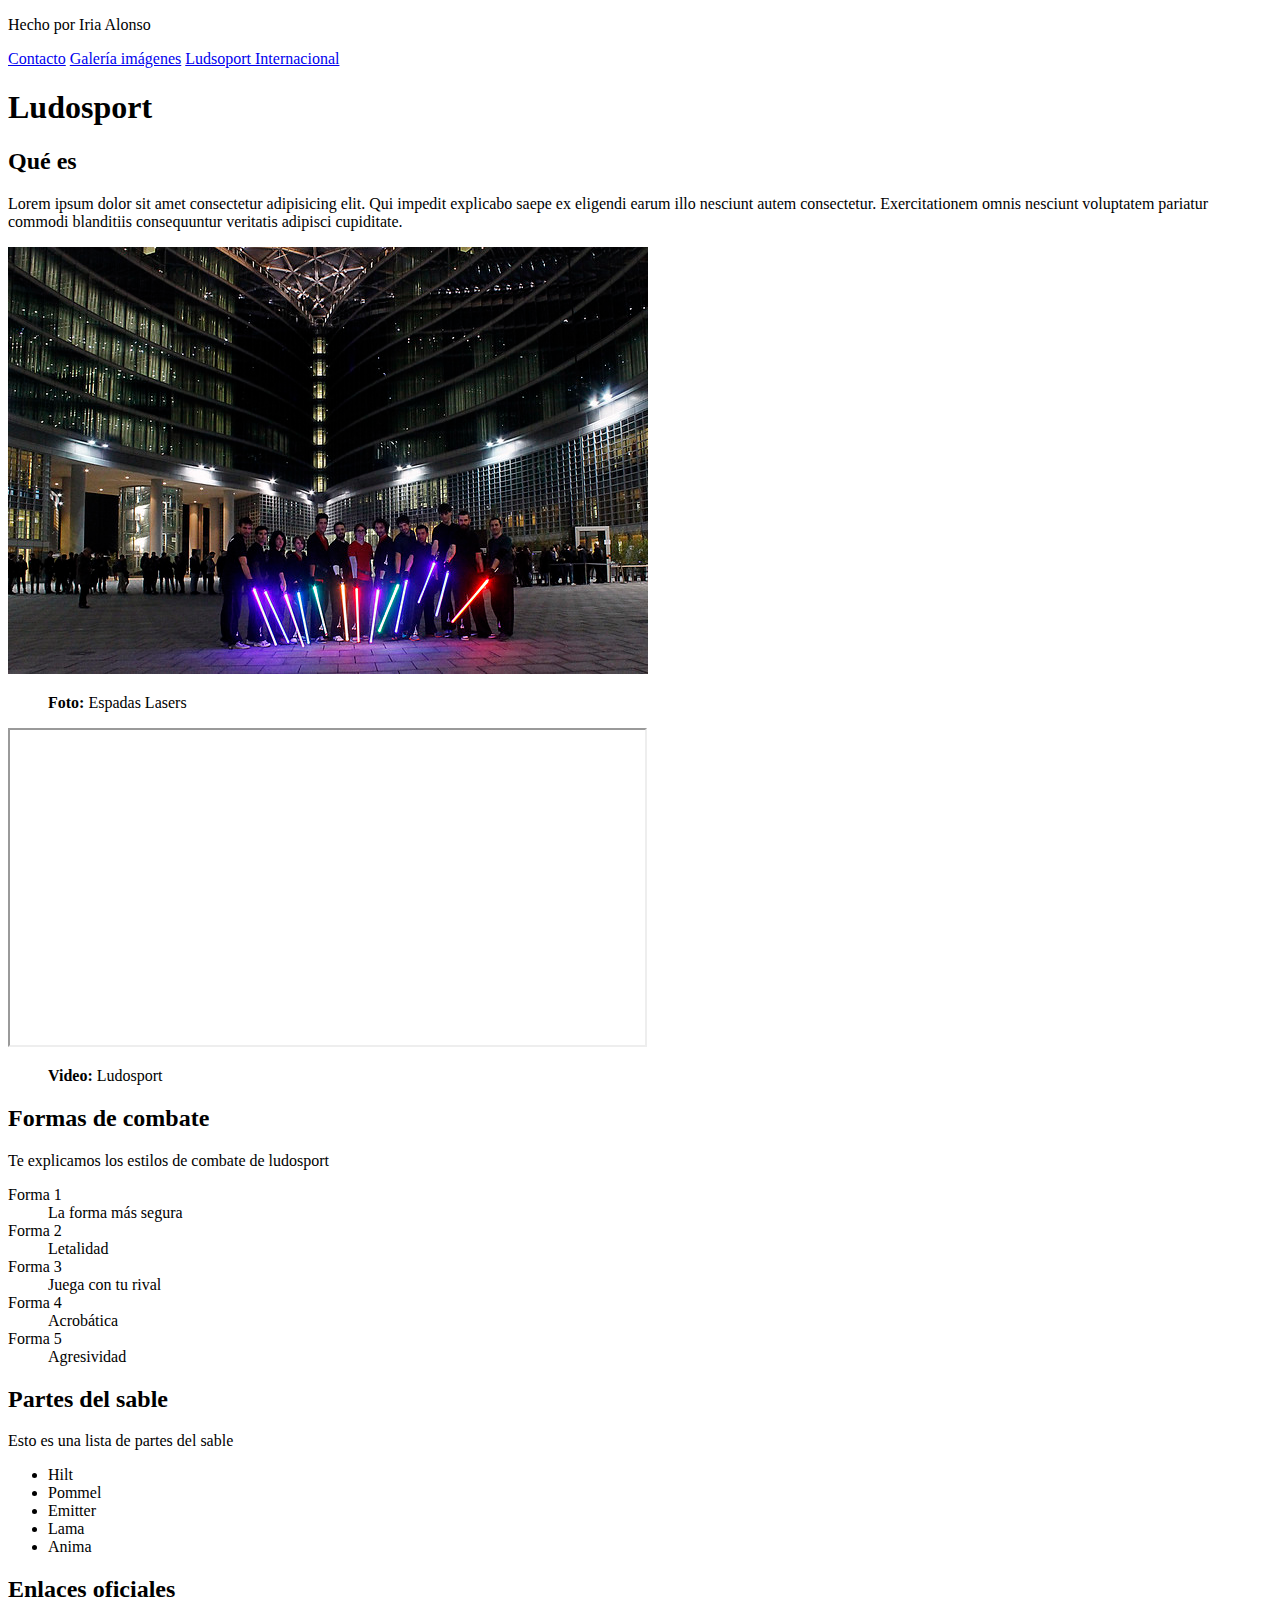
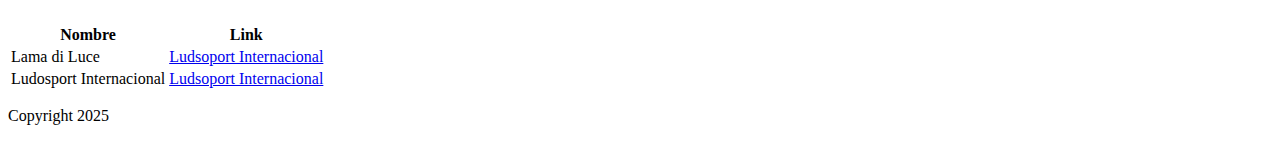
<file: index.html>
<!DOCTYPE html>

<html lang="es">

<head>
    <meta charset="UTF-8">
    <title>Diario Ludosporter</title>
</head>

<body>
    <header>
        <p>Hecho por Iria Alonso</p>
        <nav>
            <a href="contacto.html">Contacto</a>

            <a href="galeria.html">Galería imágenes</a>

            <a href="https://www.ludosport.net/">Ludsoport Internacional</a>
        </nav>
    </header>

    <main>
        <section>
            <h1>Ludosport</h1>
            <h2>Qué es</h2>
            <p>Lorem ipsum dolor sit amet consectetur adipisicing elit. Qui impedit explicabo saepe ex eligendi earum
                illo nesciunt autem consectetur. Exercitationem omnis nesciunt voluptatem pariatur commodi blanditiis
                consequuntur veritatis adipisci cupiditate.</p>
            <img src="multimedia/foto2.jpg" alt="reunion de ludosport">
            <blockquote> <strong>Foto:</strong> Espadas Lasers</blockquote>
            <iframe width="635" height="315" src="https://www.youtube.com/embed/b7EOI8fYEIE"
                title="YouTube video player">
            </iframe>
            <blockquote> <strong>Video:</strong> Ludosport </blockquote>
        </section>
        <section>
            <h2>Formas de combate</h2>
            <p>Te explicamos los estilos de combate de ludosport</p>
            <dl>
                <dt>Forma 1</dt>
                <dd>La forma más segura</dd>
                <dt>Forma 2</dt>
                <dd>Letalidad</dd>
                <dt>Forma 3</dt>
                <dd>Juega con tu rival</dd>
                <dt>Forma 4</dt>
                <dd>Acrobática</dd>
                <dt>Forma 5</dt>
                <dd>Agresividad</dd>
            </dl>
        </section>
        <section>
            <h2>Partes del sable</h2>
            <p>Esto es una lista de partes del sable</p>
            <ul>
                <li>Hilt</li>
                <li>Pommel</li>
                <li>Emitter</li>
                <li>Lama</li>
                <li>Anima</li>
            </ul>
        </section>

        <section>
            <h2>Enlaces oficiales</h2>
            <table>
                <thead>
                    <tr>
                        <th>Nombre</th>
                        <th>Link</th>
                    </tr>
                </thead>
                <tbody>
                    <tr>
                        <td>Lama di Luce</td>
                        <td><a href="https://www.lamadiluce.it/">Ludsoport Internacional</a></td>
                    </tr>

                    <tr>
                        <td>Ludosport Internacional</td>
                        <td><a href="https://www.ludosport.net/">Ludsoport Internacional</a></td>
                    </tr>
                </tbody>
            </table>
        </section>
    </main>

    <footer>
        <p>Copyright 2025</p>
    </footer>
</body>

</html>
</file>
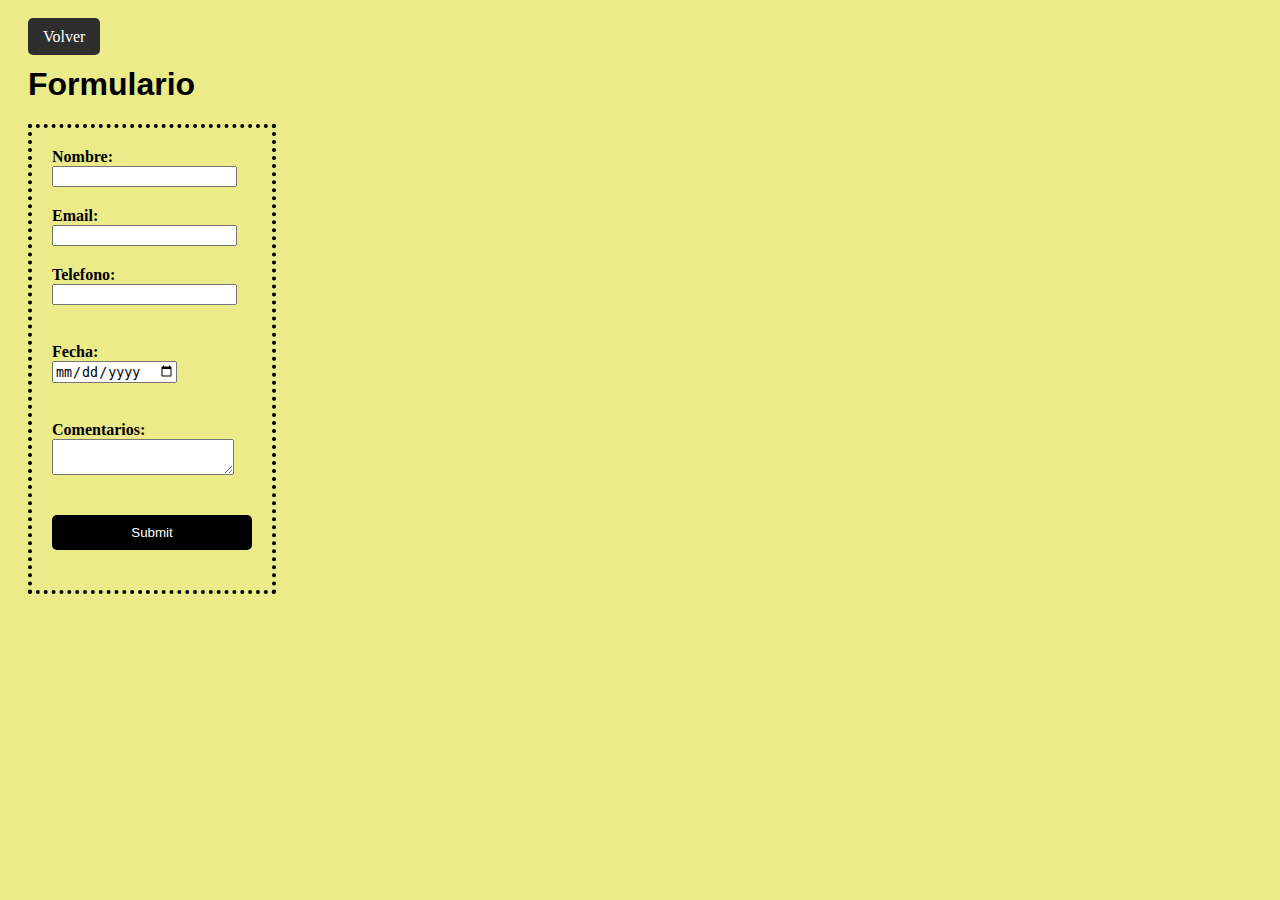
<file: contacto.html>
<!DOCTYPE html>
<html lang="en">
<head>
    <meta charset="UTF-8">
    <meta name="viewport" content="width=device-width, initial-scale=1.0">
    <title>Formulario</title>
    <link rel="stylesheet" href="css/contacto.css">
</head>
<body>
    <header>
        <a href="index.html">Volver</a>
    </header>
    <main>
        <h1>Formulario</h1>

        <form method="post">
            <label for="name" id="Nombre">Nombre:</label> <br>
            <input id="name" type="text"> <br>
            
            <label for="email">Email:</label> <br>
            <input id="email" type="email"> <br>

            <label for="tel">Telefono:</label> <br>
            <input id="tel" type="tel"> <br><br>

            <label for="date">Fecha:</label> <br>
            <input id="date" type="date"> <br><br>

            <label for="textarea">Comentarios:</label> <br>
            <textarea id="textarea"> </textarea> <br><br><br>

            <input id="enviar" type="submit">
        </form>
    </main>
    
</body>
</html>
</file>
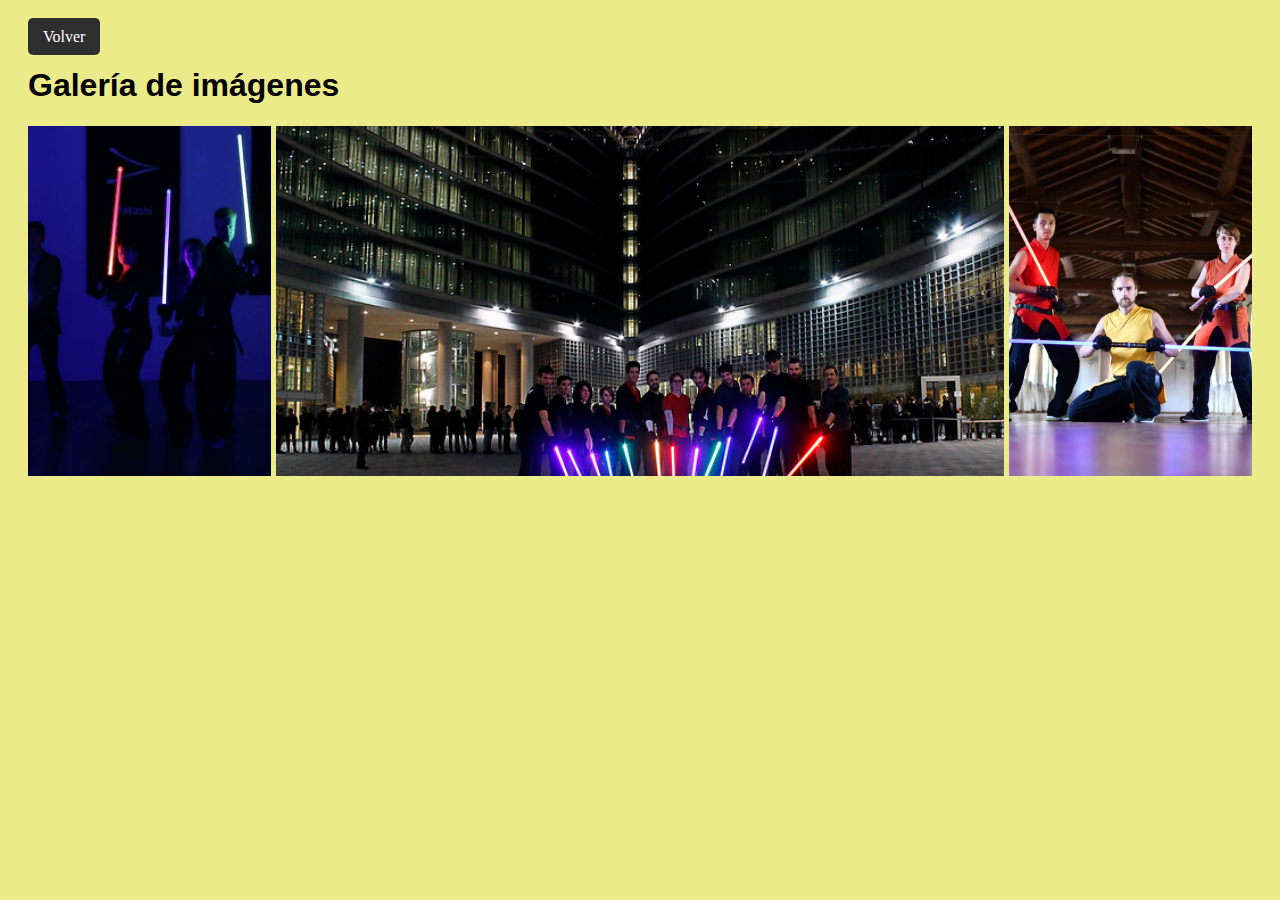
<file: galeria.html>
<!DOCTYPE html>
<html lang="en">
<head>
    <meta charset="UTF-8">
    <meta name="viewport" content="width=device-width, initial-scale=1.0">
    <title>Galería de imágenes</title>
    <link rel="stylesheet" href="css/galeria.css">
</head>
<body>
    <header>
        <nav>
            <a href="index.html">Volver</a>
        </nav>
    </header>
    <main>
        <h1>Galería de imágenes</h1>
            <div id="contenedor-imagenes">

                <img src="multimedia/foto1.jpg" alt="imagen de ludosport">
                <img src="multimedia/foto2.jpg" alt="reunion de ludosport">
                <img src="multimedia/foto3.jpg" alt="formas de ludosport">
            </div>
            
    </main>
    
</body>
</html>
</file>
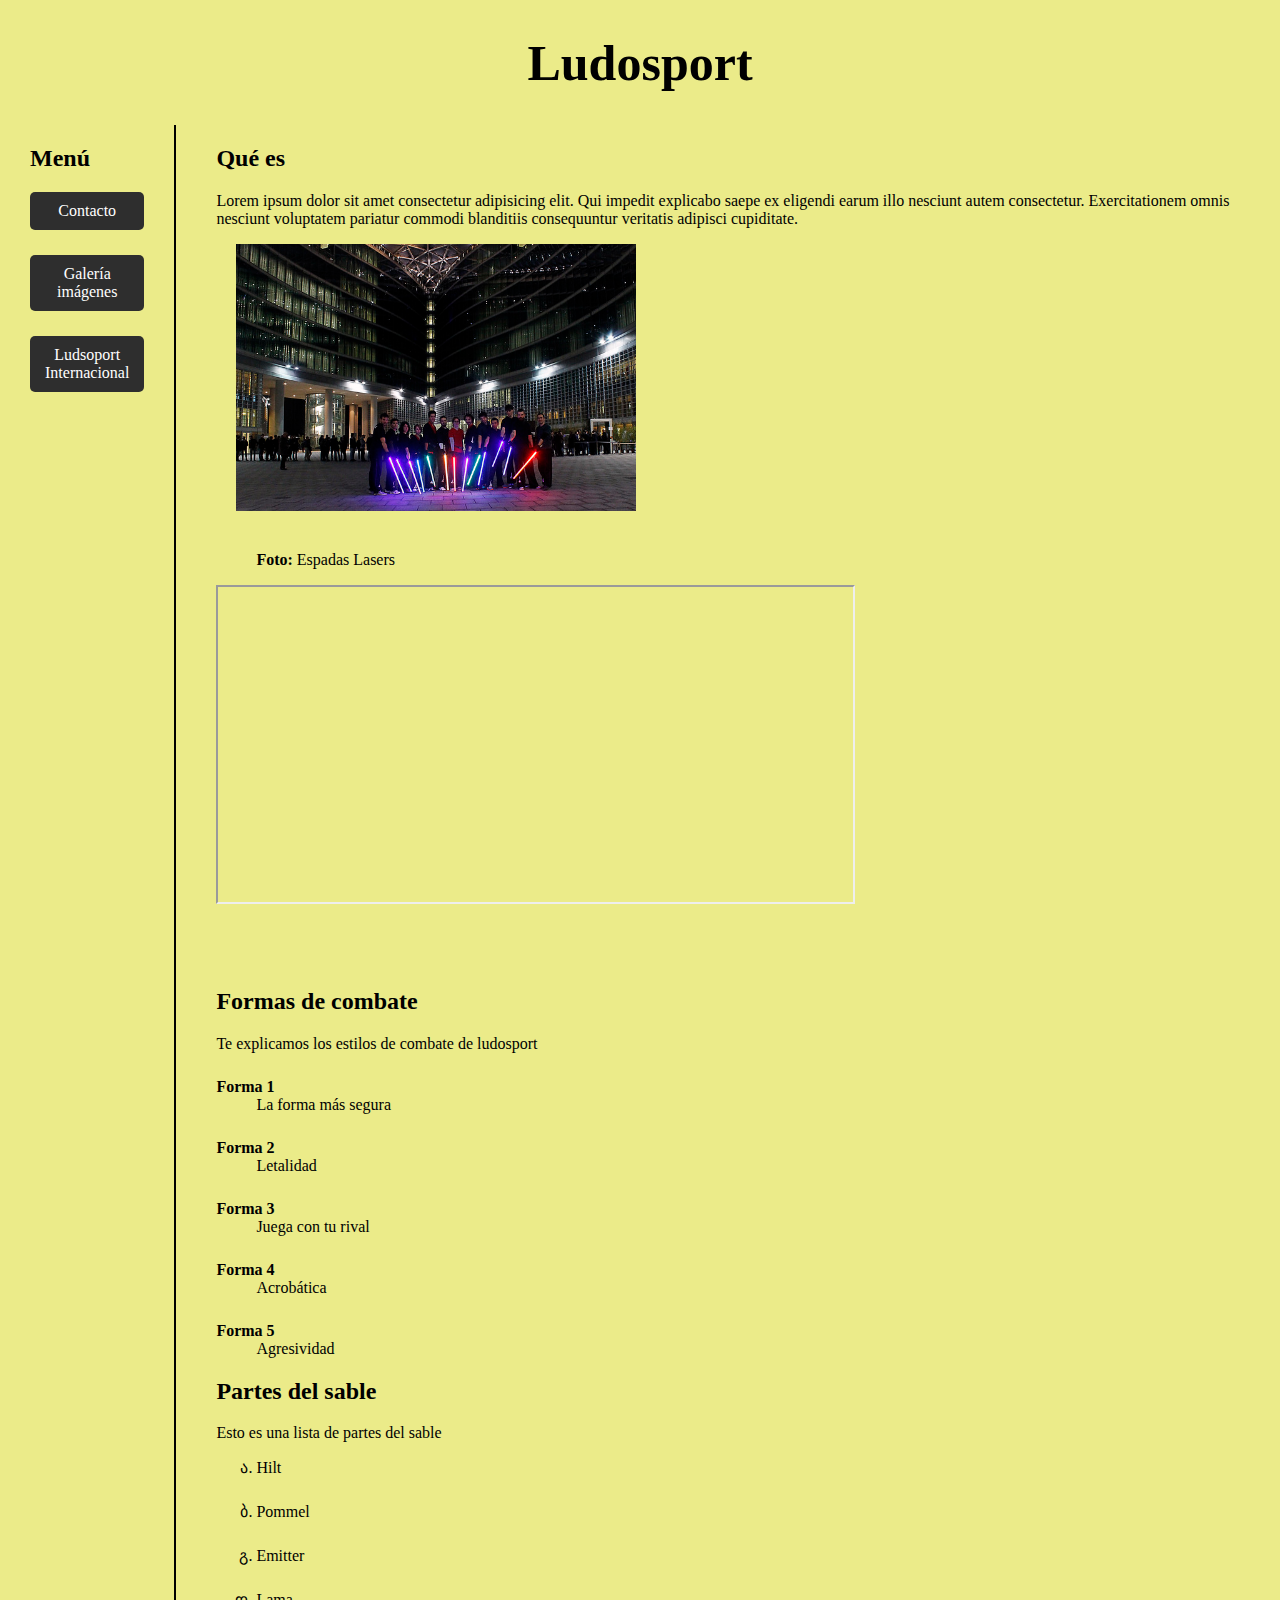
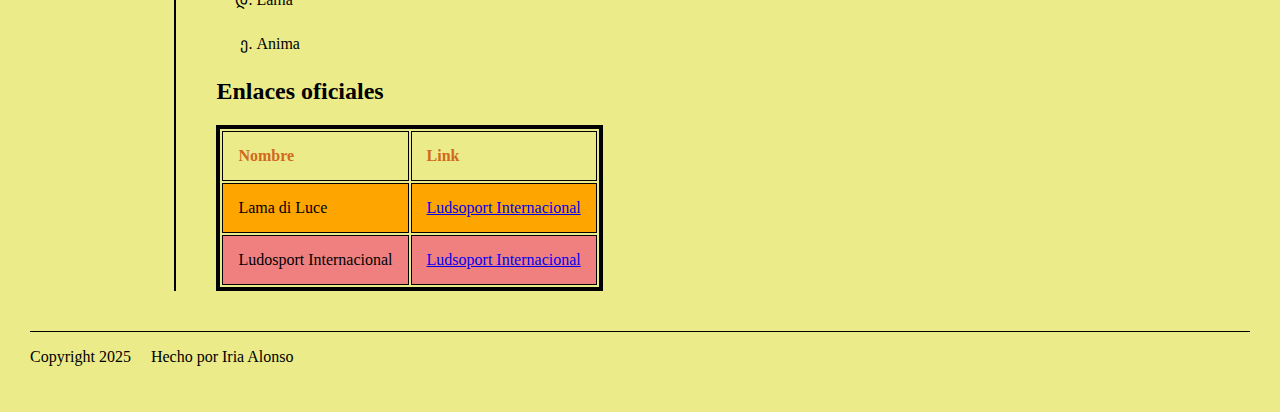
<file: index-vertical.html>
<!DOCTYPE html>

<html lang="es">

<head>
    <meta charset="UTF-8">
    <title>Diario Ludosporter</title>
    <link rel="stylesheet" href="css/estilo-vertical.css">
</head>

<body>
    <header>
        <h1 id="titulo-principal">Ludosport</h1>
    </header>



    <main id="contenedor-flexbox">
        
        <aside>
            <h2>Menú </h2>
            <nav id="menu-vertical">
                <ul>
                    <li><a href="contacto.html" class="boton-enlace">Contacto</a></li>
                    <li><a href="galeria.html" class="boton-enlace">Galería imágenes</a></li>
                    <li><a href="https://www.ludosport.net/" class="boton-enlace">Ludsoport Internacional</a></li>
                </ul>
               
            </nav>
        </aside>
        <div id="contenedor-principal">
        <section>
            <h2>Qué es</h2>
            <p id="texto-imagen">Lorem ipsum dolor sit amet consectetur adipisicing elit. Qui impedit explicabo saepe ex
                eligendi earum
                illo nesciunt autem consectetur. Exercitationem omnis nesciunt voluptatem pariatur commodi blanditiis
                consequuntur veritatis adipisci cupiditate.
            </p>
            <div id="image-video">
                <div id="image-div">
                    <img src="multimedia/foto2.jpg" alt="reunion de ludosport">
                    <blockquote> <strong>Foto:</strong> Espadas Lasers</blockquote>
                </div>
                <iframe width="635" height="315" src="https://www.youtube.com/embed/b7EOI8fYEIE"
                    title="YouTube video player">
                </iframe>
            </div>
        </section>

        <section>
            <h2 id="formas-combate-titulo">Formas de combate</h2>
            <p>Te explicamos los estilos de combate de ludosport</p>
            <dl>
                <dt class="formas">Forma 1</dt>
                <dd>La forma más segura</dd>
                <dt class="formas">Forma 2</dt>
                <dd>Letalidad</dd>
                <dt class="formas">Forma 3</dt>
                <dd>Juega con tu rival</dd>
                <dt class="formas">Forma 4</dt>
                <dd>Acrobática</dd>
                <dt class="formas">Forma 5</dt>
                <dd>Agresividad</dd>
            </dl>
        </section>
        <section>
            <h2>Partes del sable</h2>
            <p>Esto es una lista de partes del sable</p>
            <ul>
                <li>Hilt</li>
                <li>Pommel</li>
                <li>Emitter</li>
                <li>Lama</li>
                <li>Anima</li>
            </ul>
        </section>

        <section>
            <h2>Enlaces oficiales</h2>
            <table>
                <thead>
                    <tr>
                        <th>Nombre</th>
                        <th>Link</th>
                    </tr>
                </thead>
                <tbody>
                    <tr>
                        <td>Lama di Luce</td>
                        <td><a href="https://www.lamadiluce.it/">Ludsoport Internacional</a></td>
                    </tr>

                    <tr>
                        <td>Ludosport Internacional</td>
                        <td><a href="https://www.ludosport.net/">Ludsoport Internacional</a></td>
                    </tr>
                </tbody>
            </table>
        </section>

    </div>

    </main>

    <footer>
        <p>Copyright 2025</p>
        <p>Hecho por Iria Alonso</p>
    </footer>
</body>

</html>
</file>
<file: css/contacto.css>
body{
    background: rgb(235, 235, 137);
    padding:20px
}

h1{
    margin-top: 20px;
    font-family: 'Segoe UI', Tahoma, Geneva, Verdana, sans-serif;
}

form{
    border: 4px dotted black;
    padding: 20px;
    width: 200px;
}

label{
    font-weight: bold;
    margin-bottom: 10px;

}
input{
    margin-bottom: 20px;
}

#enviar{
    padding: 10px 5px;
    width: 100%;
    border: none;
    background-color: black;
    color: white;
    border-radius: 5px;
}

a{
    text-decoration: none;
    margin-top: 30px;
    background-color:#2e2e2e;
    padding: 10px 15px;
    border-radius: 5px;
    color: white
}

#enviar:hover{
    background-color: rgb(61, 59, 59);
    cursor:pointer;
    border-radius: 5px;
}
</file>
<file: css/galeria.css>
body{
    background: rgb(235, 235, 137);
    padding:20px
}
h1{
    font-family: 'Segoe UI', Tahoma, Geneva, Verdana, sans-serif;
}

a{
    text-decoration: none;
    margin-top: 30px;
    background-color:#2e2e2e;
    padding: 10px 15px;
    border-radius: 5px;
    color: white
}

#contenedor-imagenes{
    display:grid;
    grid-template-columns: 1fr 3fr 1fr;
    gap:5px
}

img{
    width: 100%;
    height: 350px;
    object-fit: cover;
}

img:hover{
    border: 2px solid red;
}
</file>
<file: css/estilo-vertical.css>
body{
    margin: 30px
}
main section img{
    width: 400px;
    padding: 0px 0px 20px 20px;
}

#image-div, video{
    float:left
}
#image-div{
    padding-right: 10px;
}
body{
    background: rgb(235, 235, 137);
}
#titulo-principal{
    font-size: 50px;
    text-align: center;
}   
ul{
    list-style: georgian;
}
ul li{
    margin-bottom: 25px;
}
.formas{
    font-weight: bold !important;
    margin-top: 25px;
}


.boton-enlace:hover{
    background: #575757;
}

table{
    border: 4px solid black;
}

th{
    color:chocolate
}
tr td, th{
    border: 1px solid black;
    text-align: left;
    padding: 15px;
}

tbody tr:nth-child(1){
    background-color: orange;
}

tbody tr:nth-child(2){
    background: lightcoral;
}


nav{
    text-align: center;
}

#formas-combate-titulo{
    margin-top: 80px
}

footer{
    margin-top: 40px;
    border-top: 1px solid black
}

#contenedor-flexbox{
    display: flex;
}

aside{
    width: 15%;
    border-right: 2px solid black
}

#menu-vertical{
    display: flex;
    flex-direction: column;
    gap: 10px;
}
nav ul{
    list-style: none;
    margin: 0;
    padding: 0;
}

nav ul li{
    width: 100%;
    display: flex;
}

.boton-enlace{
    text-decoration: none;
    width: 100%;
    margin-right: 30px;
    background-color:#2e2e2e;
    padding: 10px 15px;
    border-radius: 5px;
    color: white
}

#contenedor-principal{
    padding-left: 40px
}

footer{
    display: flex;
    gap: 20px;
}
</file>
